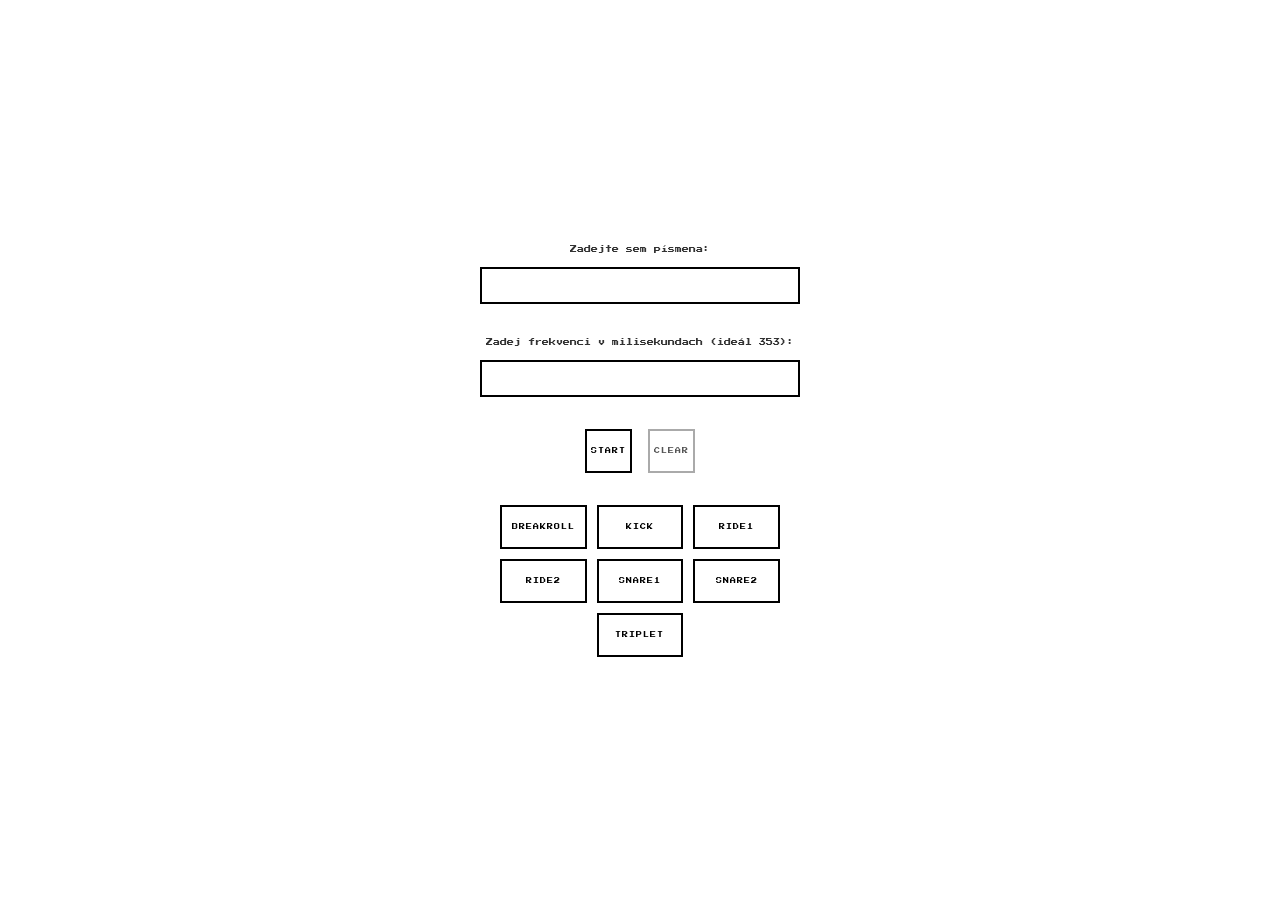
<file: index.html>
<!DOCTYPE html>
<html lang="cs">
<head>
    <meta charset="UTF-8">
    <meta http-equiv="X-UA-Compatible" content="IE=edge">
    <meta name="viewport" content="width=device-width, initial-scale=1.0">
    <title>67 Ultimate Drums Mixer</title>
    <link href="https://fonts.googleapis.com/css2?family=Press+Start+2P&display=swap" rel="stylesheet">
    <style>
        *, *::before, *::after {
            box-sizing: border-box;
            margin: 0;
            padding: 0;
        }

        body {
            background-color: #fff;
            color: #000;
            font-family: 'Press Start 2P', monospace;
            font-size: 10px;
            min-height: 100vh;
            min-height: 100dvh;
            display: flex;
            flex-direction: column;
            align-items: center;
            justify-content: center;
            padding: 40px 24px;
            padding-bottom: max(40px, env(safe-area-inset-bottom));
            gap: 32px;
        }

        .inputs {
            display: flex;
            flex-direction: column;
            align-items: center;
            gap: 10px;
            font-size: 7px;
            line-height: 2;
            color: #333;
            text-align: center;
            width: 100%;
            max-width: 320px;
        }

        input[type="text"],
        input[type="number"] {
            background: #fff;
            border: 2px solid #000;
            color: #000;
            font-family: 'Press Start 2P', monospace;
            font-size: 9px;
            padding: 12px 10px;
            outline: none;
            width: 100%;
            text-align: center;
            border-radius: 0;
            -webkit-appearance: none;
            appearance: none;
        }

        input[type="text"]:focus,
        input[type="number"]:focus {
            box-shadow: 0 0 0 2px #000;
        }

        input[type="number"]::-webkit-inner-spin-button,
        input[type="number"]::-webkit-outer-spin-button {
            -webkit-appearance: none;
        }
        input[type="number"] { 
            -moz-appearance: textfield; 
        }

        #start-clear-div {
            display: flex;
            gap: 16px;
        }

        #buttons-div {
            display: grid;
            grid-template-columns: repeat(3, 1fr);
            gap: 10px;
            width: min(280px, 90vw);
            margin: 0 auto;
        }

        #buttons-div button:last-child {
            grid-column: 2 / 3;
        }

        button {
            font-family: 'Press Start 2P', monospace;
            font-size: 6px;
            background: #fff;
            color: #000;
            border: 2px solid #000;
            padding: 14px 4px;
            cursor: pointer;
            text-transform: uppercase;
            letter-spacing: 1px;
            transition: background 0.1s, color 0.1s;
            white-space: nowrap;
            min-height: 44px;
            touch-action: manipulation;
            -webkit-tap-highlight-color: transparent;
        }

        button:hover {
            background: #000;
            color: #fff;
        }

        button:active {
            background: #333;
            color: #fff;
        }

        #clear-btn {
            border-color: #aaa;
            color: #555;
        }

        #clear-btn:hover {
            background: #aaa;
            color: #fff;
        }
    </style>
</head>
<body>

    <div id="letters-input" class="inputs">
        Zadejte sem písmena:
        <input id="input" type="text">
    </div>

    <div id="frekvence-div" class="inputs">
        Zadej frekvenci v milisekundach (ideál 353):
        <input id="frekvence" type="number">
    </div>

    <div id="start-clear-div">
        <button id="input-btn">Start</button>
        <button id="clear-btn">Clear</button>
    </div>

    <div id="buttons-div">
        <button id="btn1">breakRoll</button>
        <button id="btn2">kick</button>
        <button id="btn3">ride1</button>
        <button id="btn4">ride2</button>
        <button id="btn5">snare1</button>
        <button id="btn6">snare2</button>
        <button id="btn7">triplet</button>
    </div>

    <div id="output" style="display:none"></div>

    <script src="./script.js"></script>
</body>
</html>
</file>
